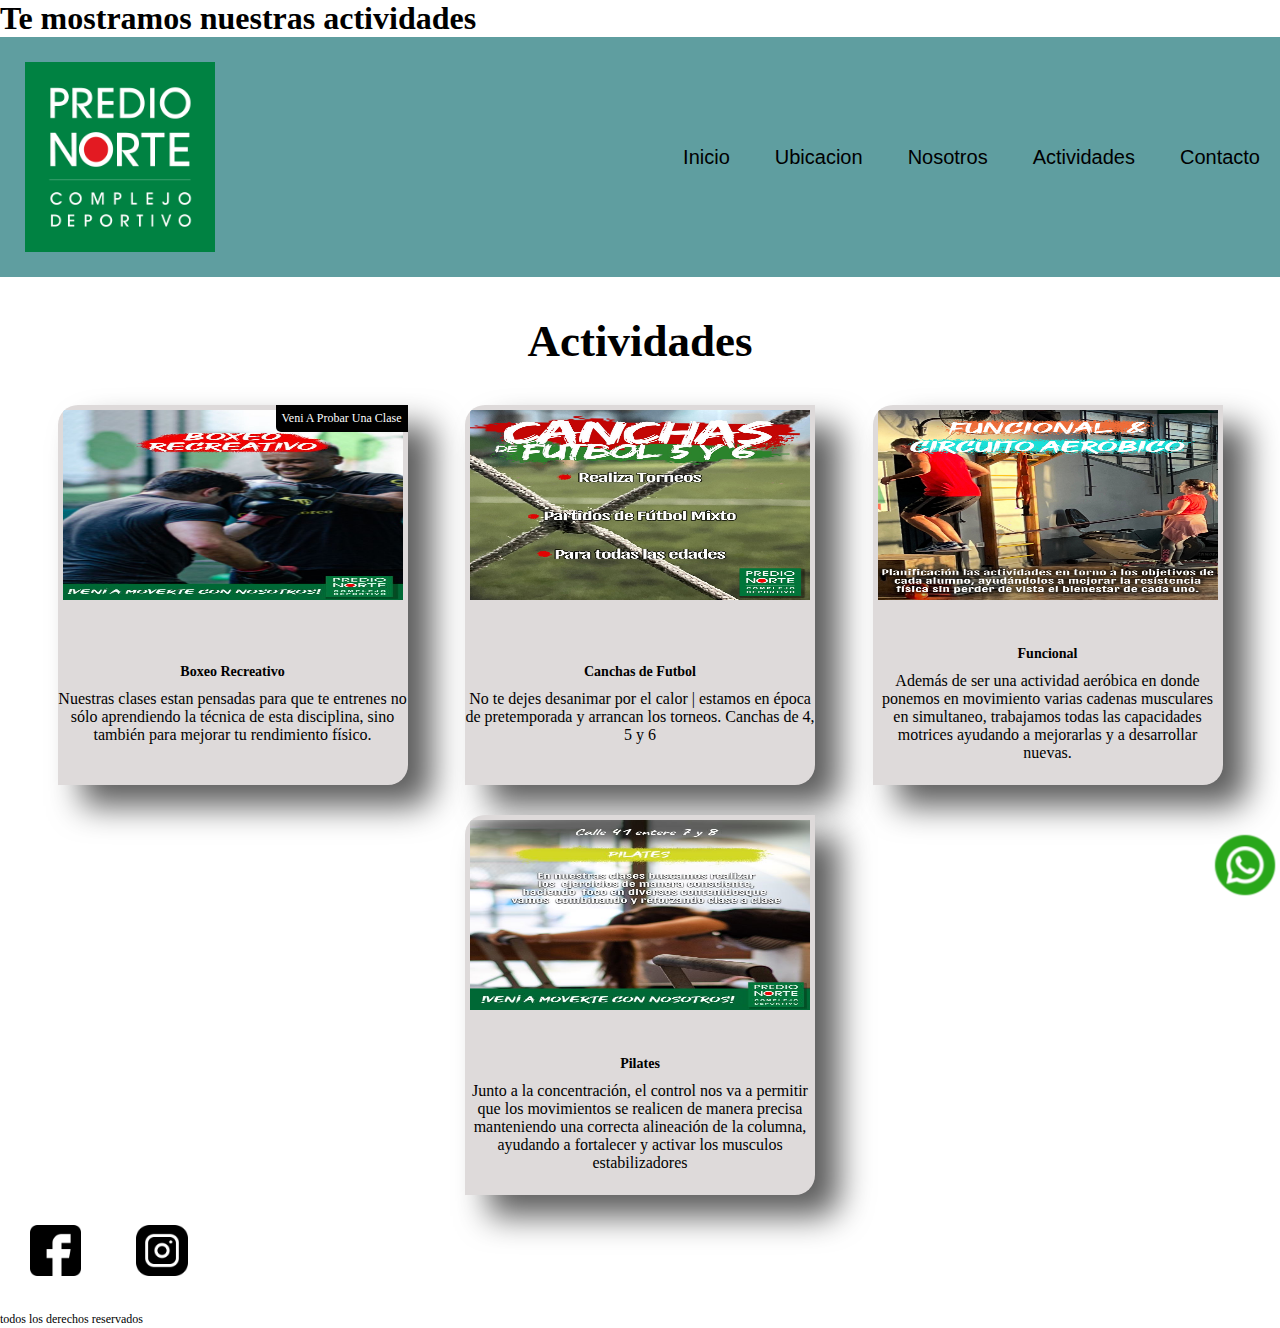
<file: pages/actividades.html>
<!DOCTYPE html>
<html lang="en">

<head>
    <meta charset="UTF-8">
    <meta name="viewport" content="width=device-width, initial-scale=1.0">
    <link href="https://cdn.jsdelivr.net/npm/bootstrap@5.3.2/dist/css/bootstrap.min.css" rel="stylesheet"
        integrity="sha384-T3c6CoIi6uLrA9TneNEoa7RxnatzjcDSCmG1MXxSR1GAsXEV/Dwwykc2MPK8M2HN" crossorigin="anonymous">

    <link rel="stylesheet" href="./../css/style.css">


    <title>actividades</title>
</head>

<body>
    <header>


        <h1 class="titulos">
            Te mostramos nuestras actividades
        </h1>

        <header class="header">
            <img src="./../img/principal.png" alt="imagen principal">



            <nav class="contenedor-barra-inicio">
                <ul>
                    <li>
                        <a href="./../index.html">Inicio</a>
                    </li>
                    <li>
                        <a href="./../pages/ubicacion.html" target="_blank">Ubicacion</a>
                    </li>
                    <li>
                        <a href="./../pages/nosotros.html" target="_blank">Nosotros</a>
                    </li>
                    <li>
                        <a href="./../pages/actividades.html" target="_blank">Actividades</a>
                    </li>
                    <li>
                        <a href="./../pages/contacto.html" target="_blank">Contacto</a>
                    </li>
                </ul>
            </nav>
        </header>


        <nav class="contenedor-barra-inicio">
            <li>
                <section>
                    <h1 class="actividades-principales"> Actividades</h1>
                    <div class="contenedor-destacados">
                        <div class="card">

                            <img src="./../img/boxeo recreativo.jpg" alt="boxeo-recreativo">
                            <p class="free">
                                Veni A Probar Una Clase
                            </p>
                            <div class="card-texto">

                                <h2>
                                    Boxeo Recreativo

                                </h2>
                                <p>
                                    Nuestras clases estan pensadas para que te entrenes no sólo aprendiendo la técnica
                                    de esta disciplina, sino también para mejorar tu rendimiento físico.
                                </p>
                            </div>

                        </div>
                        <div class="card">

                            <img src="./../img/canchas de futbol 5.jpg" alt="canchas-de-futbol">
                            <div class="card-texto">
                                <h2>
                                    Canchas de Futbol
                                </h2>
                                <p>
                                    No te dejes desanimar por el calor | estamos en época de pretemporada y arrancan los
                                    torneos. Canchas de 4, 5 y 6

                                </p>

                            </div>

                        </div>
                        <div class="card">
                            <img src="./../img/funcional.jpg" alt="funcional">

                            <div class="card-texto">
                                <h2>
                                    Funcional
                                </h2>
                                <p>
                                    Además de ser una actividad aeróbica en donde ponemos en movimiento varias cadenas
                                    musculares en simultaneo, trabajamos todas las capacidades motrices ayudando a
                                    mejorarlas y a desarrollar nuevas.

                                </p>

                            </div>


                        </div>
                        <div class="card">

                            <img src="./../img/pilates.jpg" alt="pilates">
                            <div class="card-texto">
                                <h2>
                                    Pilates
                                </h2>
                                <p>
                                    Junto a la concentración, el control nos va a permitir que los movimientos se
                                    realicen de manera precisa manteniendo una correcta alineación de la columna,
                                    ayudando a fortalecer y activar los musculos estabilizadores
                                </p>

                            </div>


                        </div>
                    </div>

                </section>


                <section class="enlaces">
                    <a href="https://www.facebook.com/complejodeportivopredionorte/" target="_blank">
                        <img src="./../img/facebook.png" alt="icono facebook"></a>
    
    
                    <a href="https://www.instagram.com/predio_norte/" target="_blank">
                        <img src="./../img/instagram.png" alt="">
                    </a>
    
    
                </section>


                </section>
                <section>
                    <p class="derechos">todos los derechos reservados</p>
                </section>


                </footer>

                <section class="icono">
                    <a href="https://bit.ly/WhatsAppPredioNorte" target="_blank">
                        <img src="./../img/WA2.png" alt="icono-whatsapp">
                    </a>
                </section>
                <script src="https://cdn.jsdelivr.net/npm/bootstrap@5.3.2/dist/js/bootstrap.min.js"
                    integrity="sha384-BBtl+eGJRgqQAUMxJ7pMwbEyER4l1g+O15P+16Ep7Q9Q+zqX6gSbd85u4mG4QzX+"
                    crossorigin="anonymous"></script>
</body>

</html>
</file>
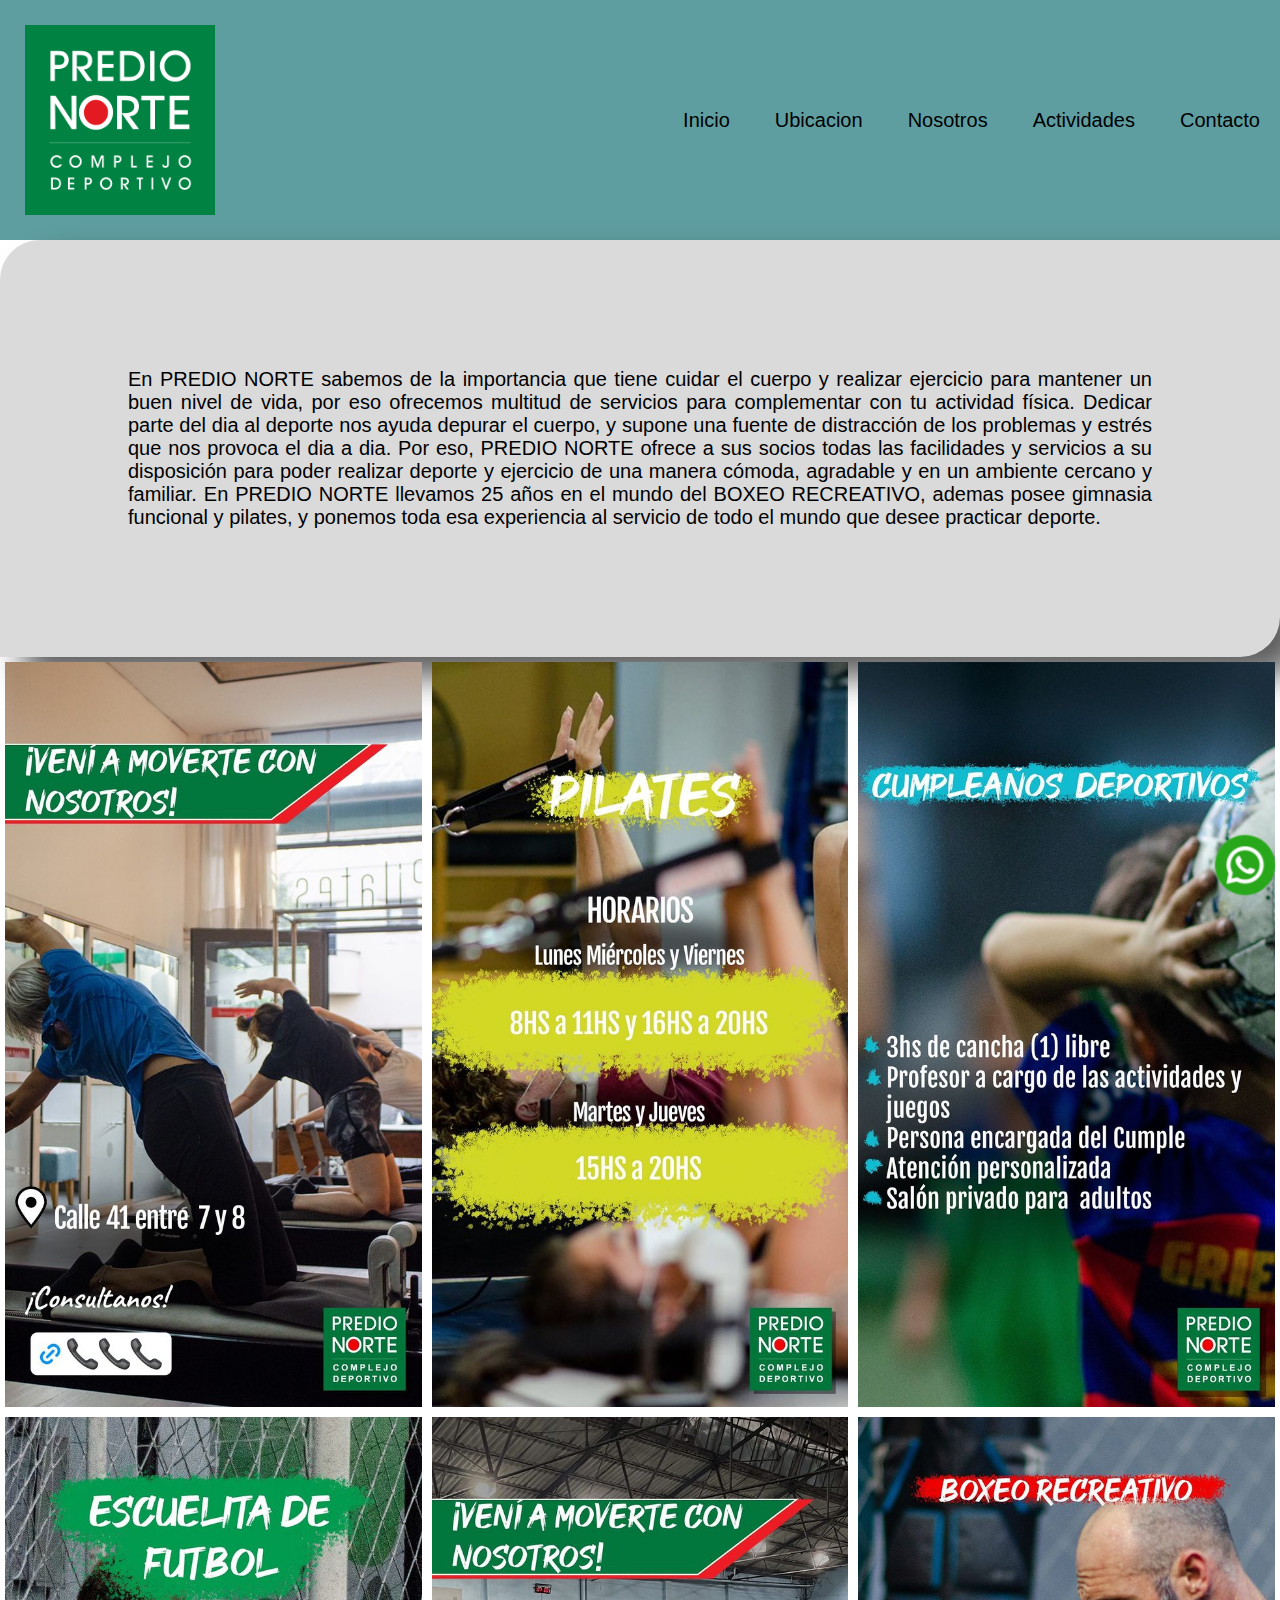
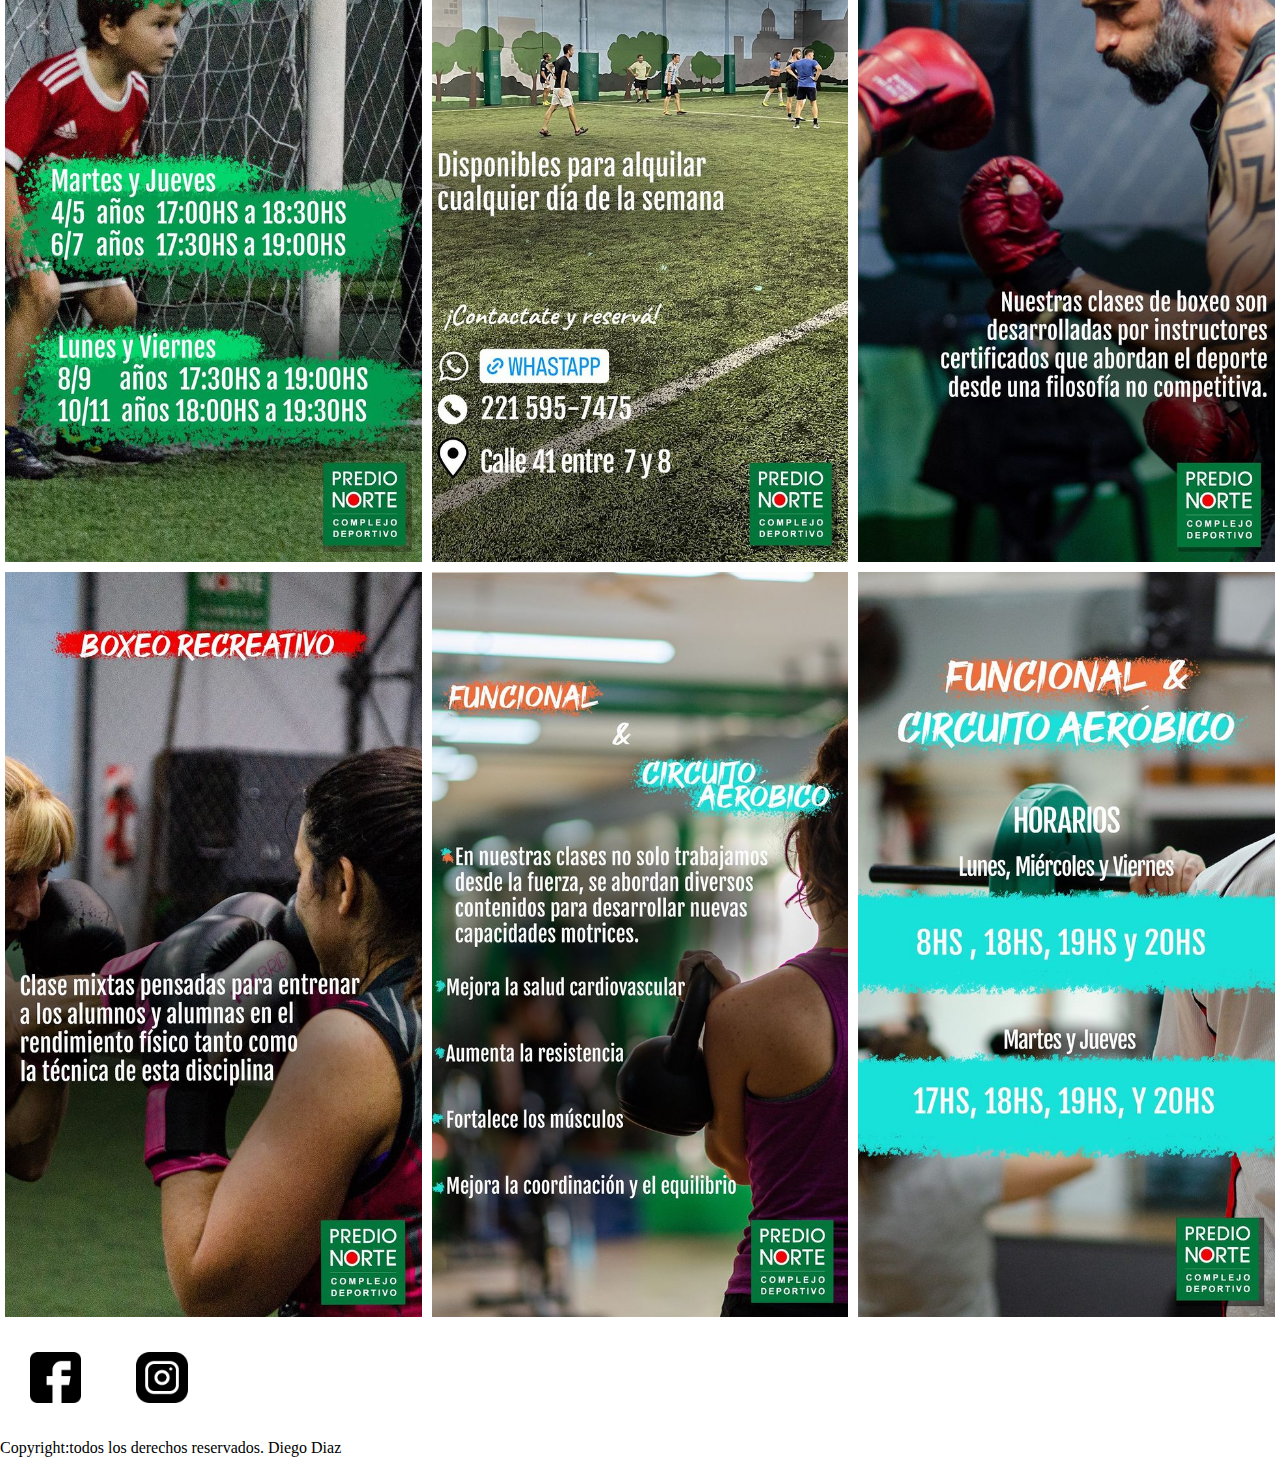
<file: pages/nosotros.html>
<!DOCTYPE html>
<html lang="en">
<head>
    <meta charset="UTF-8">
    <meta name="viewport" content="width=device-width, initial-scale=1.0">
    <link href="https://cdn.jsdelivr.net/npm/bootstrap@5.3.2/dist/css/bootstrap.min.css" rel="stylesheet" integrity="sha384-T3c6CoIi6uLrA9TneNEoa7RxnatzjcDSCmG1MXxSR1GAsXEV/Dwwykc2MPK8M2HN" crossorigin="anonymous">
    <link rel="stylesheet" href="./../css/style.css">

    
    <title class="titulos">nosotros </title>
</head>
<body>

    <header class="header">
        <img src="./../img/principal.png" alt="imagen principal">



        <nav class="contenedor-barra-inicio">
            <ul>
                <li>
                    <a href="./../index.html">Inicio</a>
                </li>
                <li>
                    <a href="./../pages/ubicacion.html" target="_blank">Ubicacion</a>
                </li>
                <li>
                    <a href="./../pages/nosotros.html" target="_blank">Nosotros</a>
                </li>
                <li>
                    <a href="./../pages/actividades.html" target="_blank">Actividades</a>
                </li>
                <li>
                    <a href="./../pages/contacto.html" target="_blank">Contacto</a>
                </li>
            </ul>
        </nav>
    </header>


    <main>
        
<p class="nosotros">
    En PREDIO NORTE sabemos de la importancia que tiene cuidar el cuerpo y realizar ejercicio para mantener un buen nivel de vida, por eso ofrecemos multitud de servicios para complementar con tu actividad física.

    Dedicar parte del dia al deporte nos ayuda depurar el cuerpo, y supone una fuente de distracción de los problemas y estrés que nos provoca el dia a dia.
    
    Por eso, PREDIO NORTE ofrece a sus socios todas las facilidades y servicios a su disposición para poder realizar deporte y ejercicio de una manera cómoda, agradable y en un ambiente cercano y familiar.
    
    En PREDIO NORTE llevamos 25 años en el mundo del BOXEO RECREATIVO, ademas posee gimnasia funcional y pilates, y ponemos toda esa experiencia al servicio de todo el mundo que desee practicar deporte.
</p>


<div class="contenedor-grid">

<div class="grid">
    <img src="./../mas img/1.jpg" alt="">
</div>
<div class="grid">
    <img src="./../mas img/2.jpg" alt="">
</div>
<div class="grid">
    <img src="./../mas img/3.jpg" alt="">
</div>
<div class="grid">
    <img src="./../mas img/4.jpg" alt="">
</div>
<div class="grid">
<img src="./../mas img/5.jpg" alt="">
</div>
<div class="grid">
    <img src="./../mas img/6.jpg" alt="">
</div>
<div class="grid">
    <img src="./../mas img/7.jpg" alt="">
</div>
<div class="grid8">
    <img src="./../mas img/8.jpg" alt="">
</div>
<div class="grid">
    <img src="./../mas img/9.jpg" alt="">
</div>


</div>



    </main>
    


    <footer>
        <section class="enlaces">
            <a href="https://www.facebook.com/complejodeportivopredionorte/" target="_blank">
                <img src="./../img/facebook.png" alt="icono facebook"></a>


            <a href="https://www.instagram.com/predio_norte/" target="_blank">
                <img src="./../img/instagram.png" alt="">
            </a>


        </section>
    
    
        </section>
        <section class="copyright">
            <p>Copyright:todos los derechos reservados. Diego Diaz</p>
        </section>



        <section class="icono">
            <a href="https://bit.ly/WhatsAppPredioNorte" target="_blank">
                <img src="./../img/WA2.png" alt="icono-whatsapp">
            </a>
        </section>
    
    </footer>
    <script src="https://cdn.jsdelivr.net/npm/bootstrap@5.3.2/dist/js/bootstrap.bundle.min.js" integrity="sha384-C6RzsynM9kWDrMNeT87bh95OGNyZPhcTNXj1NW7RuBCsyN/o0jlpcV8Qyq46cDfL" crossorigin="anonymous"></script>
</body>
</html>
</file>
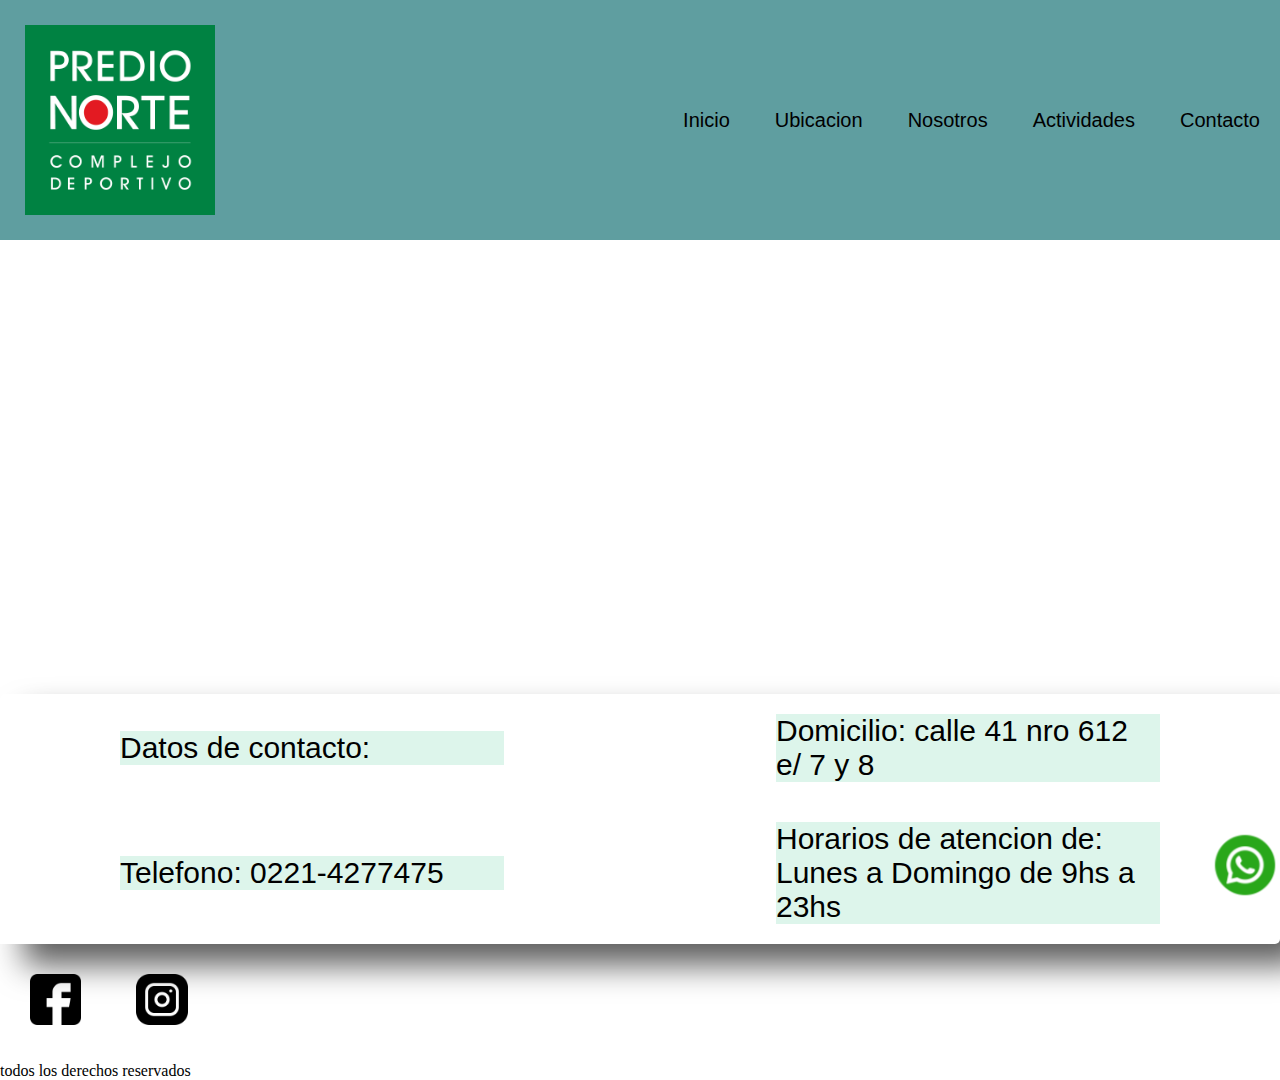
<file: pages/ubicacion.html>
<!DOCTYPE html>
<html lang="en">

<head>
    <meta charset="UTF-8">
    <meta name="viewport" content="width=device-width, initial-scale=1.0">
    
    <link rel="stylesheet" href="./../css/style.css">

    <title class="titulos">ubicacion</title>




</head>

<body>

    <header>

        <header class="header">
            <img src="./../img/principal.png" alt="imagen principal">
    
    
    
            <nav class="contenedor-barra-inicio">
                <ul>
                    <li>
                        <a href="./../index.html">Inicio</a>
                    </li>
                    <li>
                        <a href="./../pages/ubicacion.html" target="_blank">Ubicacion</a>
                    </li>
                    <li>
                        <a href="./../pages/nosotros.html" target="_blank">Nosotros</a>
                    </li>
                    <li>
                        <a href="./../pages/actividades.html" target="_blank">Actividades</a>
                    </li>
                    <li>
                        <a href="./../pages/contacto.html" target="_blank">Contacto</a>
                    </li>
                </ul>
            </nav>
        </header>
    




</header>


<main>

<div class="mapa">
<!-- mapa ubicacion del predio-->
    <iframe class="maps" src="https://www.google.com/maps/embed?pb=!1m18!1m12!1m3!1d3271.9126549083157!2d-57.96387451678758!3d-34.90864140283314!2m3!1f0!2f0!3f0!3m2!1i1024!2i768!4f13.1!3m3!1m2!1s0x95a2e64b08798541%3A0xf7e83f91ec67c726!2sC.%2041%20612%2C%20B1902AJZ%20La%20Plata%2C%20Provincia%20de%20Buenos%20Aires!5e0!3m2!1ses-419!2sar!4v1702561196779!5m2!1ses-419!2sar" width="600" height="450" style="border:0;" allowfullscreen="" loading="lazy" referrerpolicy="no-referrer-when-downgrade"></iframe>

</div>

<span>

    <section class="contacto">
    <div class="datos-completos">

<div class="datos">Datos de contacto:</div>
<div class="datos">Domicilio: calle 41 nro 612 e/ 7 y 8</div>
<div class="datos">Telefono: 0221-4277475</div>
<div class="datos">Horarios de atencion de: Lunes a Domingo de 9hs a 23hs</div>
        
    


            

            
        


    </div>

    

</span>

    </section>
    
</main>


<footer>
    

    <section class="enlaces">
        <a href="https://www.facebook.com/complejodeportivopredionorte/" target="_blank">
            <img src="./../img/facebook.png" alt="icono facebook"></a>


        <a href="https://www.instagram.com/predio_norte/" target="_blank">
            <img src="./../img/instagram.png" alt="">
        </a>


    </section>


    </section>

    <section class="icono">
        <a href="https://bit.ly/WhatsAppPredioNorte" target="_blank">
            <img src="./../img/WA2.png" alt="icono-whatsapp">
        </a>
    </section>
    <section>
        <p>todos los derechos reservados</p>
    </section>


</footer>
</body>

</html
</file>
<file: css/style.css>
/*general */
* {
    margin: 0;
    padding: 0;
    box-sizing: border-box;

}

/* encabezado nav*/
.header {
    background-color: cadetblue;
    display: flex;
    justify-content: space-between;
    padding: 20px;
    align-items: center;


}

.header img {

    width: 200px;
}

.header nav ul {
    list-style: none;
    display: flex;
    column-gap: 45px;
    justify-content: space-between;

}

.header nav ul a {
    color: black;
    font-size: 20px;
    text-decoration: none;
    font-family: sans-serif;
    

}

.header nav ul a:hover{
    color: antiquewhite;

}

.contenedor-destacados {

    display: flex;
    flex-wrap: wrap;
    justify-content: space-evenly;
    row-gap: 30px;
}

/*actividades y cards*/
.actividades-principales {
    margin: 38px;
    text-align: center;
    font-size: 45px;

}

.free {
    position: absolute;
    top: 0;
    right: 0;
    color: white;
    background-color: black;
    padding: 6px;
    border-radius: 0px 0px 0px 5px;
    font-size: 12px;
    font-family: fantasy;



}




.card {
    width: 350px;
    height: 380px;
    background-color: rgb(222, 218, 218);
    border-radius: 20px 0;
    overflow: hidden;
    box-shadow: 24px 21px 32px 0px rgba(0, 0, 0, 0.64);
    column-gap: 30px;
    position: relative;


}

.card img {

    width: 100%;
    height: 200px;


}

.card-texto {
    display: flex;
    flex-direction: column;
    align-items: center;
    text-align: center;
    row-gap: 10px;
    justify-content: center;
    height: 180px;


}


.titulo{
    font-size: 35px;
    align-items: center;
    color: rgb(150, 131, 131);
    font-family: Verdana, Geneva, Tahoma, sans-serif;
    font-weight: bold;

}

/*estilos enlaces*/
.enlaces {
    width: 17%;
    height: 17%;
    display: flex;
    justify-content: space-around;
    align-items: center;
    text-decoration: none;
    list-style: none;
    padding: 25px;
    font-family: 'Franklin Gothic Medium', 'Arial Narrow', Arial, sans-serif;
    font-size: 25px;
    bottom: none;
    column-gap: 45px;
}

.enlaces:focus{
    color: beige;
    
}

/* index carrusel*/

.carousel-inner {
    display: flex;
    justify-content: center;
    align-items: center;
    display: grid;
    grid-template-columns: auto;
    grid-template-rows: auto;
    background-color: rgb(36, 36, 36);
}

.carousel-item img {
    max-width: 60%; 
    height: auto; 
    display: block;
    margin: 0 auto; 
}


.video2 {
    text-align: center;

    background-color: rgb(255, 255, 255);
    border-radius: 30px 2px;

}



/*icono whatsap*/


.derechos {
    font-family: cursive;
    font-size: 12px;

}

.icono {
    width: 1%;
    height: 1px;


}

.icono img {
    width: 70px;
    height: 70px;
    position: fixed;
    bottom: 0px;
    right: 0px;
    background-color: none;


}


/* css a ubicacion*/

.logo-ubicacion {
    background-color: cadetblue;
    display: flex;
    justify-content: space-between;
    padding: 20px;
    align-items: center;

}

.maps {

    width: 100%;
    height: 450px;

padding: 80px;
border-radius: 40px 0;
}

.maps img {
    border: 2px solid black;
    top: 40px;
    flex-wrap: wrap;


}

/*css ubicacion*/

.datos-completos {
    display: flex;
    flex-wrap: wrap;
    align-items: center;
    width: 100%;
    border-radius: 5px 0;
    justify-content: space-around;
    overflow: hidden;
    box-shadow: 24px 21px 32px 0px rgba(0, 0, 0, 0.64);
    column-gap: 2rem;
}

.datos {
    background-color: rgba(174, 231, 207, 0.421);
    width: 30%;
    height: 45x;
    font-size: 30px;
    font-family: Arial, Helvetica, sans-serif;
    margin: 20px;
    display: flex;



}

/*css nosotros*/
.nosotros {

    background-color: rgb(218, 218, 218);
    font-size: 20px;
    font-family: Impact, Haettenschweiler, 'Arial Narrow Bold', sans-serif;
    width: 100%;
    height: 100%;
    /*flex-wrap: wrap;*/
    text-align: justify;
    padding: 10%;
    border-radius: 40px 0;
    overflow: hidden;
    box-shadow: 24px 21px 32px 0px rgba(0, 0, 0, 0.64);
    column-gap: 30px;

}

h2 {
    font-size: 14px;
    margin-top: 10px;
}

/* Estilo para el checkbox */
input[type="checkbox"] {
    margin-right: 5px;
}
/*css nosotros*/
.contenedor-grid {
display: grid;
grid-template-columns: 1fr 1fr 1fr;
grid-template-rows: auto auto auto auto;







}
img{
    width: 100%;
    height: 100%;
    padding: 5px;
}
.contenedor-grid .grid {
    width: 100%;
    height: 100%;


}

.contacto-texto {
    background-color: rgb(218, 218, 218);
    font-size: 20px;
    font-family: Impact, Haettenschweiler, 'Arial Narrow Bold', sans-serif;
    width: 100%;
    height: 100%;
    text-align: justify;
    padding: 10%;
    border-radius: 40px 0;
}

/*mas css para contactos*/
.contact {

    background-color: rgb(219, 239, 239);
    font-size: larger;
    padding: 40px;
    border-radius: 20px 0;
    font-family: Arial, Helvetica, sans-serif;
    overflow: hidden;
    box-shadow: 24px 21px 32px 0px rgba(0, 0, 0, 0.64);
    column-gap: 30px;




}

.nombree {
    padding: 20px;

}

.apellidoo {
    padding: 20px;

}

.telefonoo {
    padding: 20px;
}

.emaill {
    padding: 20px;

}

.formulario{
    margin-bottom: auto;
    padding: 30px;

}

.video{
    display: flex;
    justify-content: center;
    align-items: center;
    display: grid;
    grid-template-columns: auto;
    padding: 30px;
    margin: 30px ;


}






/* Tablet */
@media screen and (max-width: 1024px) and (min-width: 768px) {
    header {
        display: flex;
        flex-direction: column;
    }
    header nav ul {
        flex-direction: column;
        width: 100%;
    }
    body {
        background-color: rgb(184, 48, 48);
    }

    .contacto-texto{
        display: grid;
        grid-template-columns: auto;
        grid-template-rows: auto;
    }

    .vídeo
    .formulario {
    Pantalla: Flex;
    justify-content: centro;
    align-items: centro;
    }

    .enlaces {
        width: 200px;
        height: 200px;
        position: fixed;
        bottom: 0px;
        left: 0px;
        background-color: none;
    
    
    }

}




/* Media query para móviles */
@media screen and (max-width: 768px) {
    body {
        background-color: rgb(37, 37, 37);
        display: flex;
        flex-direction: column;
    }
    header nav ul {
        flex-direction: row-reverse;
        background-color: rgba(80, 100, 212, 0.368);
        width: 100%;
    }

    .contacto-texto{
        display: grid;
        grid-template-columns: auto;
        grid-template-rows: auto;
    }
    
    .vídeo
    .formulario {
    Pantalla: Flex;
    justify-content: centro;
    align-items: centro;
    }

    .enlaces {
        width: 200px;
        height: 200px;
        position: fixed;
        bottom: 0px;
        left: 0px;
        background-color: none;
    
    
    }
}
</file>
